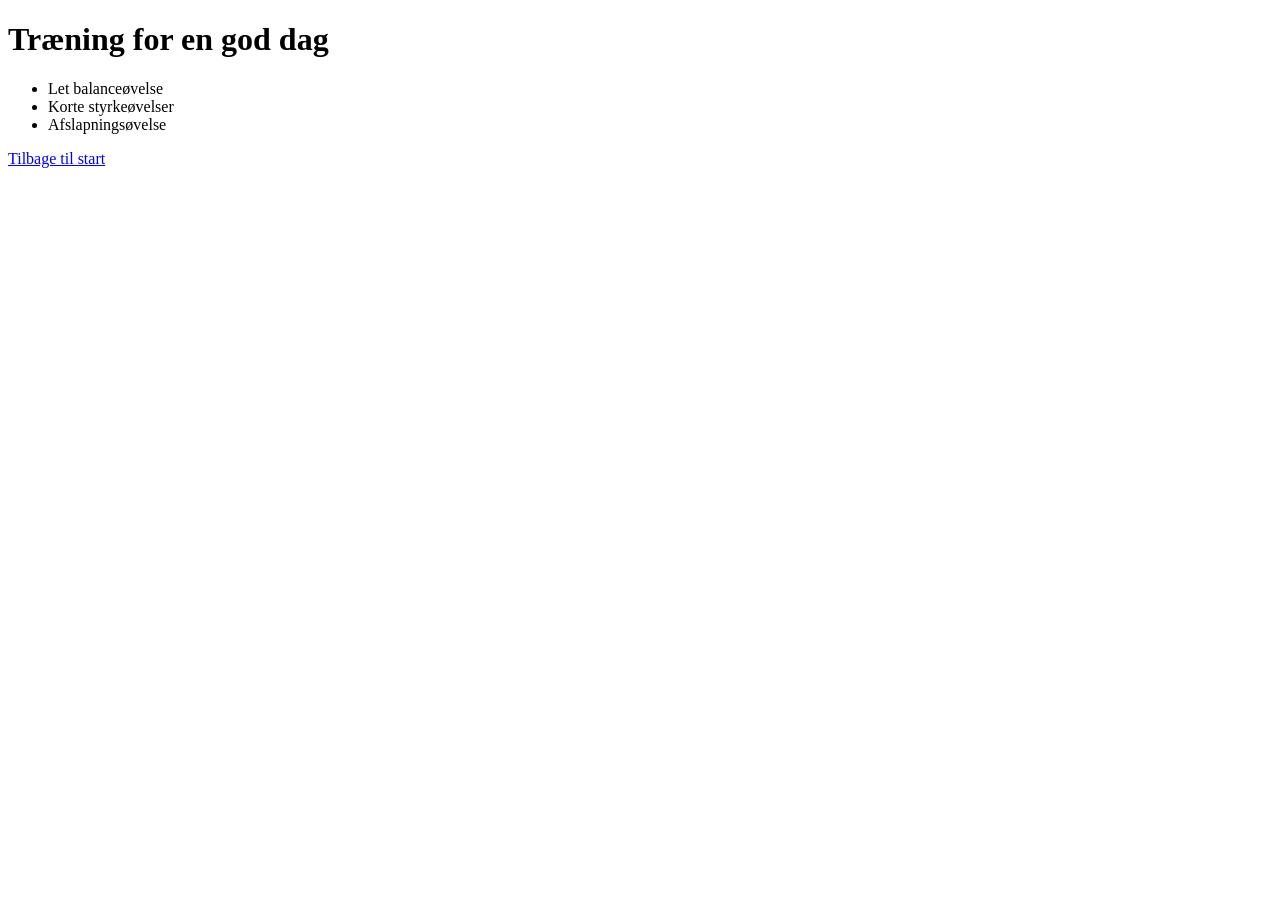
<file: index.html>
<!DOCTYPE html>
<html lang="da">
<head>
  <meta charset="UTF-8">
  <title>Træning - God dag</title>
</head>
<body>
  <h1>Træning for en god dag</h1>
  <ul>
    <li>Let balanceøvelse</li>
    <li>Korte styrkeøvelser</li>
    <li>Afslapningsøvelse</li>
  </ul>
  <a href="index.html">Tilbage til start</a>
</body>
</html>
</file>
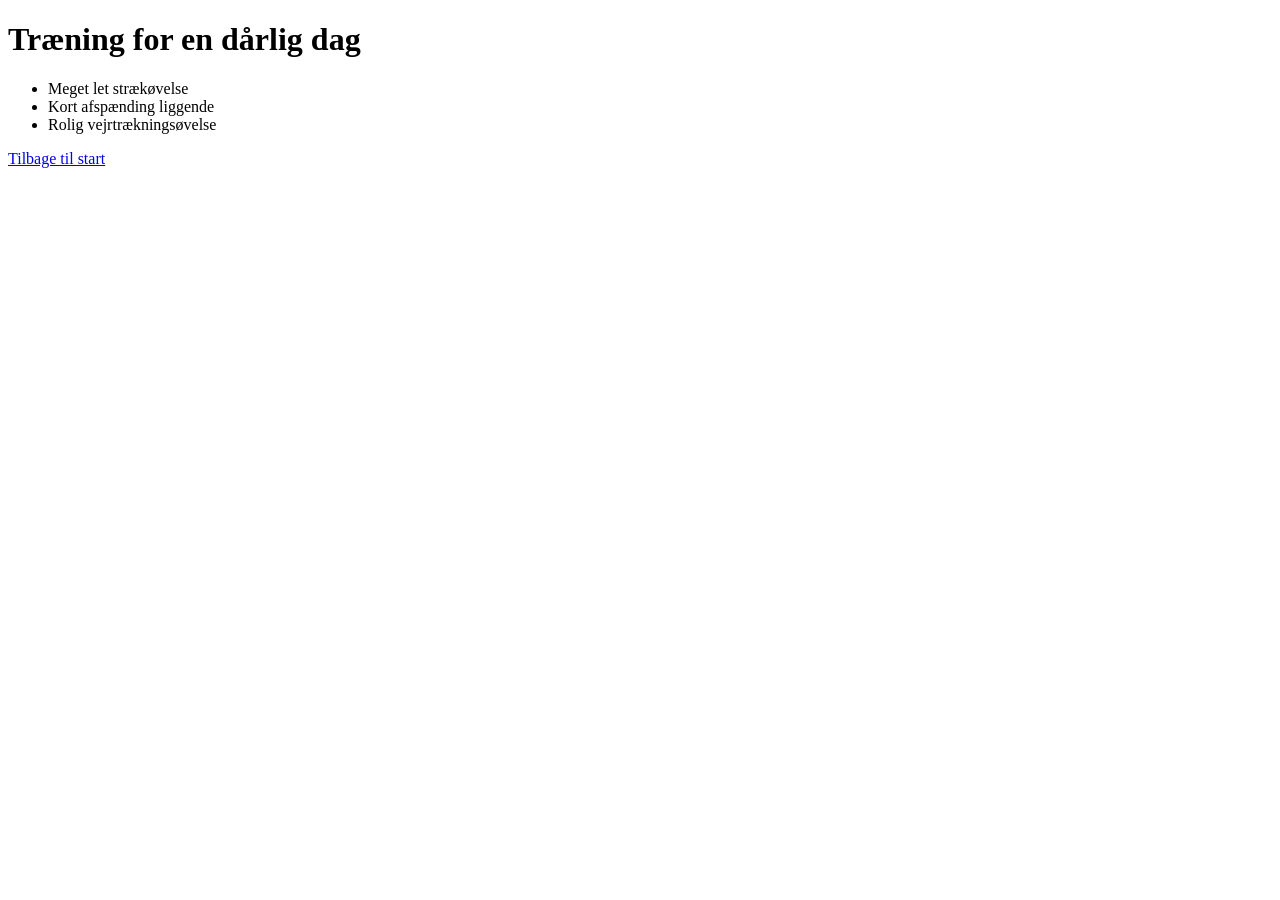
<file: traening-daarlig.html>
<!DOCTYPE html>
<html lang="da">
<head>
  <meta charset="UTF-8">
  <title>Træning - Dårlig dag</title>
</head>
<body>
  <h1>Træning for en dårlig dag</h1>
  <ul>
    <li>Meget let strækøvelse</li>
    <li>Kort afspænding liggende</li>
    <li>Rolig vejrtrækningsøvelse</li>
  </ul>
  <a href="index.html">Tilbage til start</a>
</body>
</html>
</file>
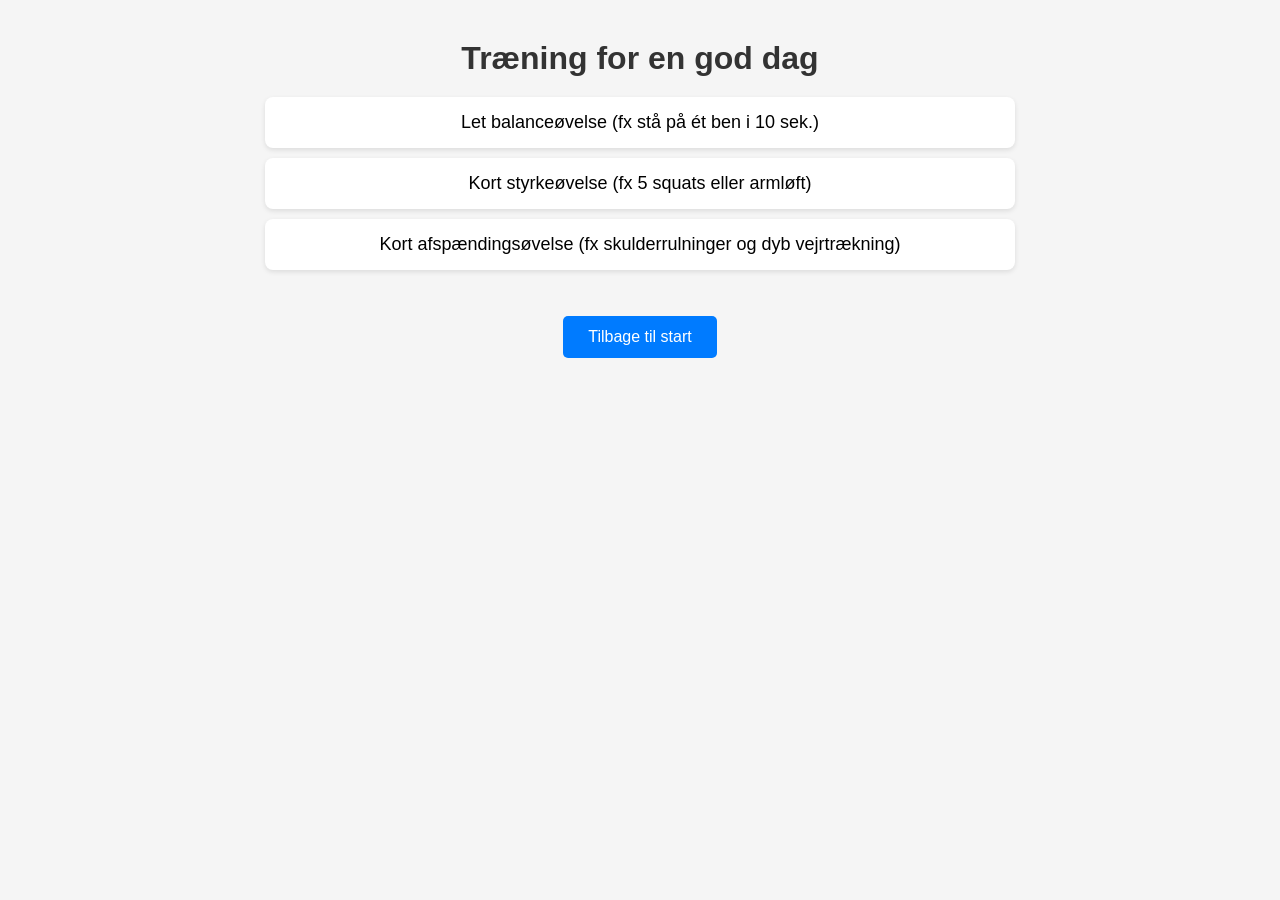
<file: traening-god.html>
<!DOCTYPE html>
<html lang="da">
<head>
  <meta charset="UTF-8">
  <title>Træning - God dag</title>
  <link rel="stylesheet" href="style.css">
</head>
<body>
  <h1>Træning for en god dag</h1>
  <ul>
    <li>Let balanceøvelse (fx stå på ét ben i 10 sek.)</li>
    <li>Kort styrkeøvelse (fx 5 squats eller armløft)</li>
    <li>Kort afspændingsøvelse (fx skulderrulninger og dyb vejrtrækning)</li>
  </ul>
  <a href="index.html">Tilbage til start</a>
</body>
</html>
</file>
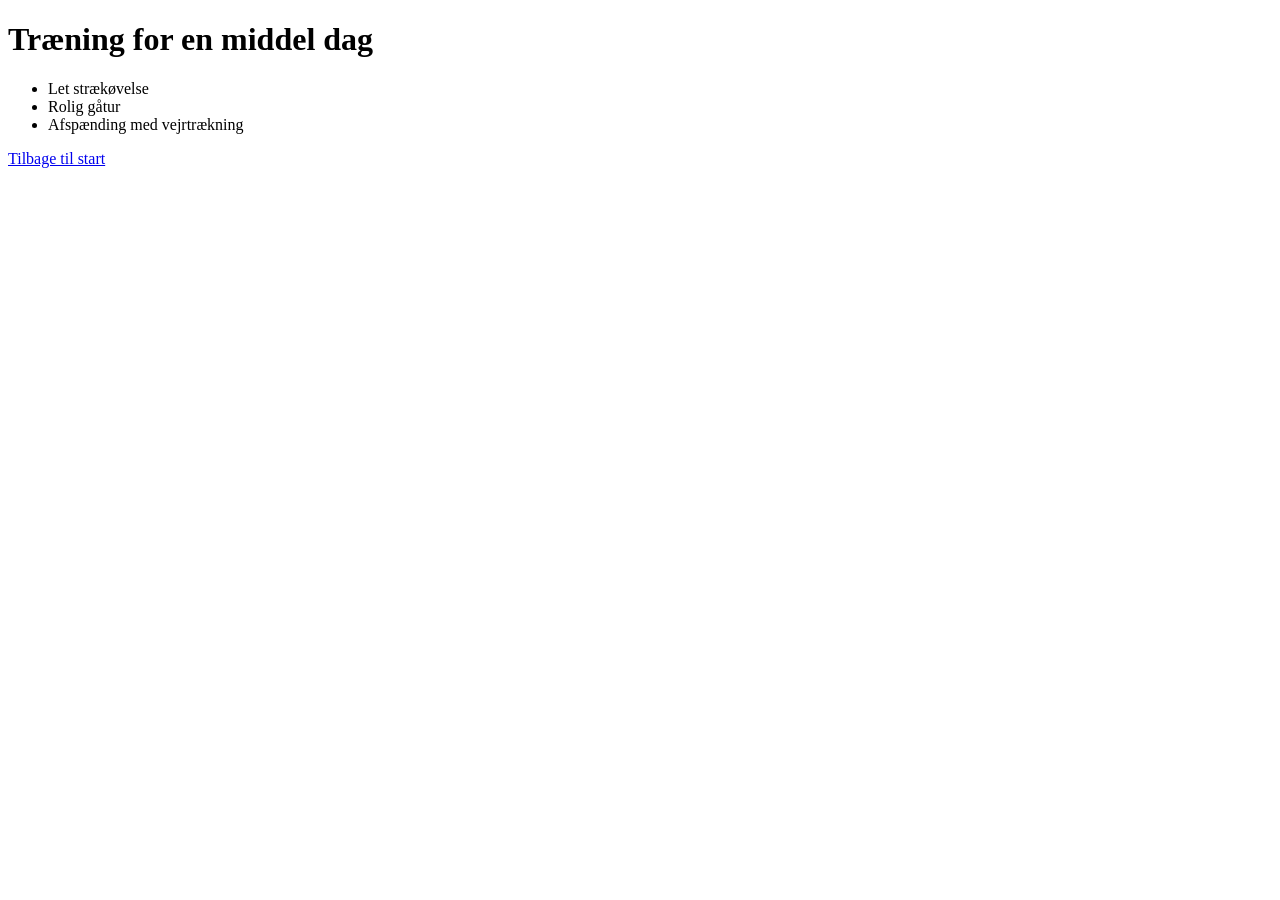
<file: traening-middel.html>
<!DOCTYPE html>
<html lang="da">
<head>
  <meta charset="UTF-8">
  <title>Træning - Middel dag</title>
</head>
<body>
  <h1>Træning for en middel dag</h1>
  <ul>
    <li>Let strækøvelse</li>
    <li>Rolig gåtur</li>
    <li>Afspænding med vejrtrækning</li>
  </ul>
  <a href="index.html">Tilbage til start</a>
</body>
</html>
</file>
<file: style.css>
/* Generelt layout */
body {
  font-family: Arial, sans-serif;
  text-align: center;
  margin: 40px;
  background-color: #f5f5f5;
}

/* Overskrifter */
h1 {
  color: #333;
  margin-bottom: 20px;
}

/* Lister med øvelser */
ul {
  list-style-type: none;
  padding: 0;
}

li {
  background-color: #ffffff;
  margin: 10px auto;
  padding: 15px;
  width: 60%;
  border-radius: 8px;
  box-shadow: 0 2px 5px rgba(0,0,0,0.1);
  font-size: 18px;
}

/* Tilbage-link */
a {
  display: inline-block;
  margin-top: 30px;
  text-decoration: none;
  background-color: #007BFF;
  color: white;
  padding: 12px 25px;
  border-radius: 5px;
  transition: background-color 0.3s;
}

a:hover {
  background-color: #0056b3;
}
</file>
